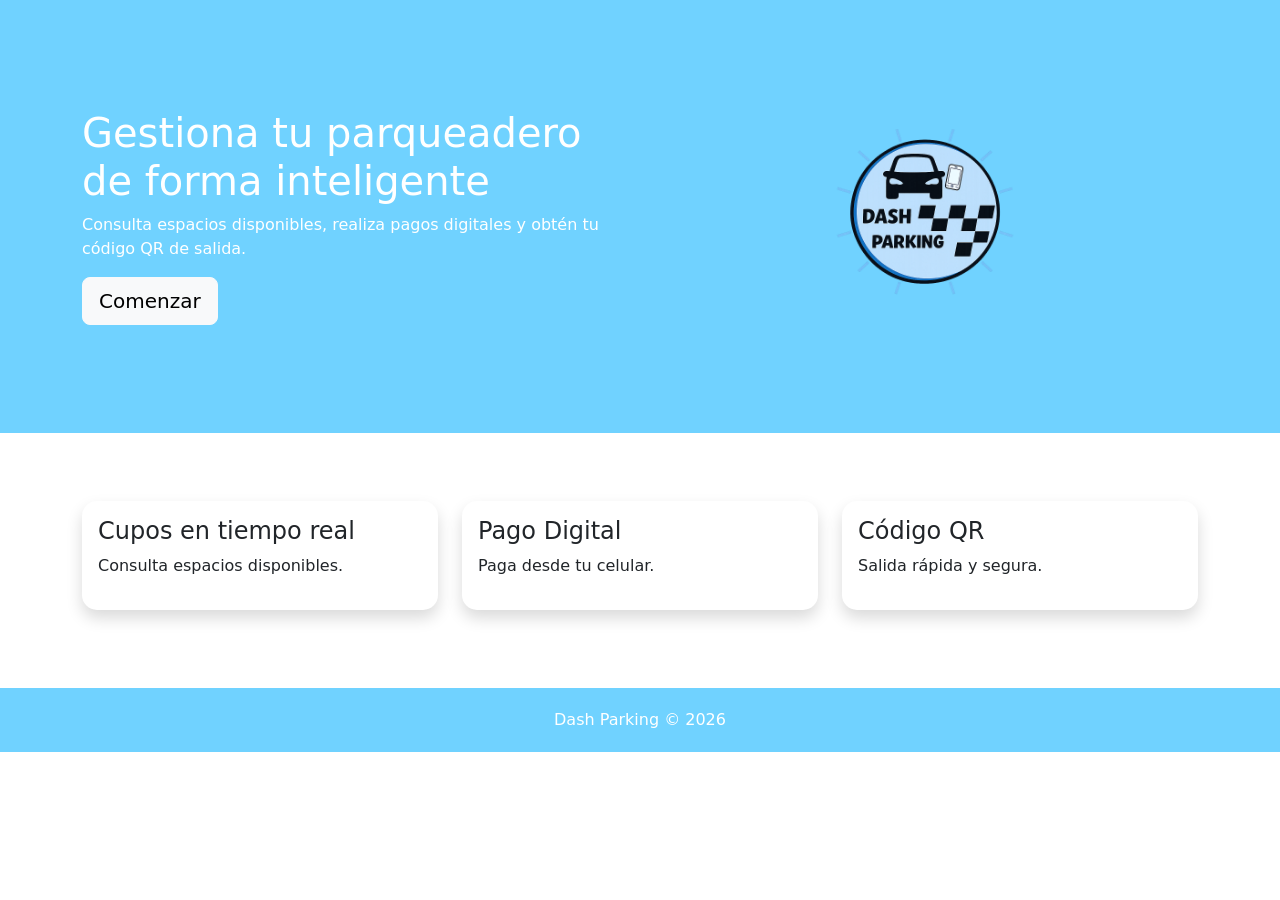
<file: index.html>
<!DOCTYPE html>
<html lang="en">
<head>
    <meta charset="UTF-8">
    <meta name="viewport" content="width=device-width, initial-scale=1.0">
    <link href="https://cdn.jsdelivr.net/npm/bootstrap@5.3.3/dist/css/bootstrap.min.css" rel="stylesheet">
    <link rel="stylesheet" href="index.css">
    <title>Dash Parking</title>
</head>
<body>
    <main>
    <section class="inicio">
        <div class="container">
            <div class="row align-items-center">
                <div class="col-lg-6">
                    <h1>Gestiona tu parqueadero de forma inteligente</h1>
                    <p>
                        Consulta espacios disponibles,
                        realiza pagos digitales y
                        obtén tu código QR de salida.
                    </p>
                    <a href="login.html" class="btn btn-light btn-lg"> Comenzar </a>
                </div>
                <div class="col-lg-6 text-center">
                    <img src="imagenes/Logo.png" class="img-fluid logo">
                </div>
            </div>
        </div>
    </section>
    <section class="servicios container py-5">
        <div class="row">
            <div class="col-md-4">
                <div class="card shadow">
                    <div class="card-body">
                        <h4>Cupos en tiempo real</h4>
                        <p>Consulta espacios disponibles.</p>
                    </div>
                </div>
            </div>
            <div class="col-md-4">
                <div class="card shadow">
                    <div class="card-body">
                        <h4>Pago Digital</h4>
                        <p>Paga desde tu celular.</p>
                    </div>
                </div>
            </div>
            <div class="col-md-4">
                <div class="card shadow">
                    <div class="card-body">
                        <h4>Código QR</h4>
                        <p>Salida rápida y segura.</p>
                    </div>
                </div>
            </div>
        </div>
    </section>
</main>
<footer class="pie"> <p> Dash Parking © 2026 </p> </footer>
</body>
</html>
</file>
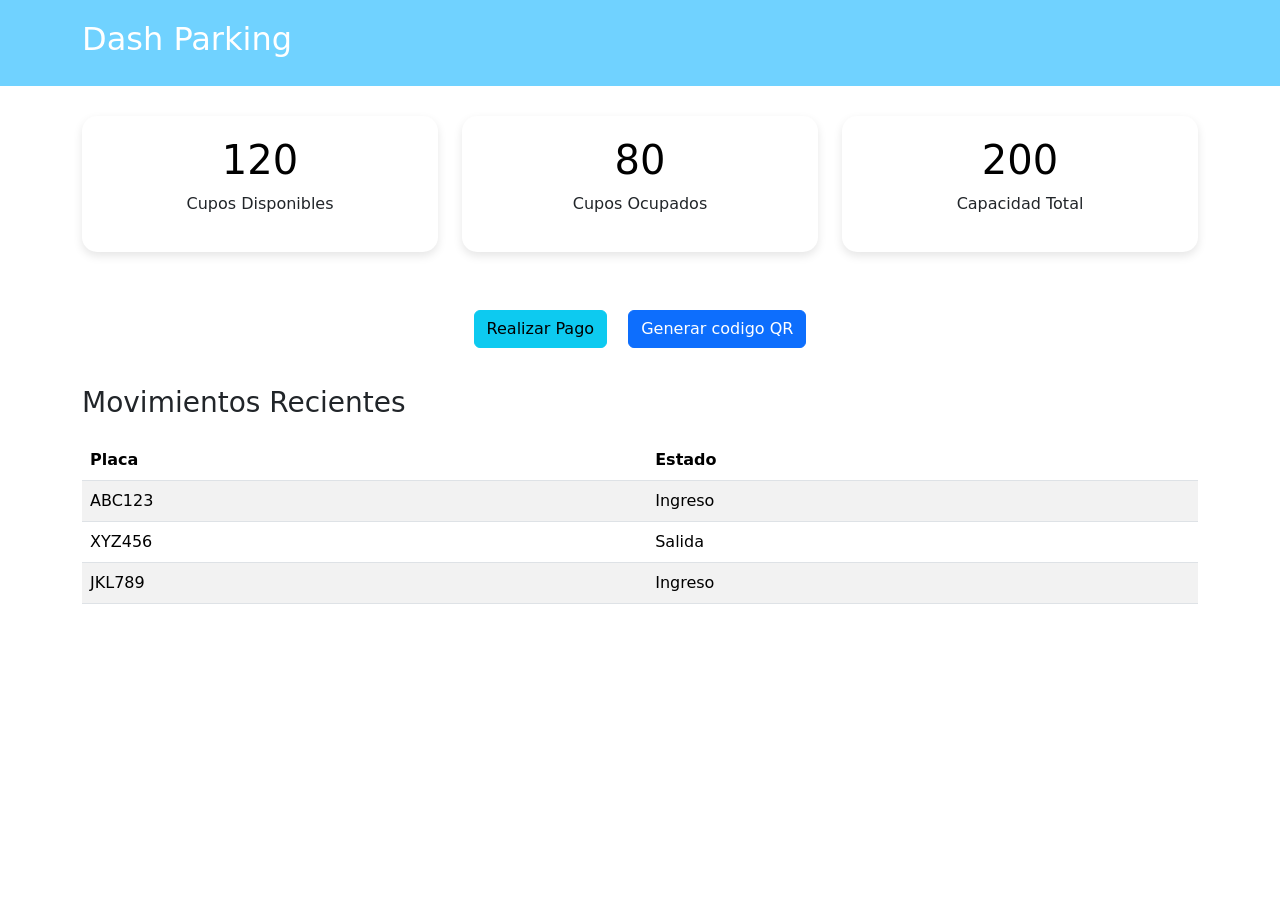
<file: dashboard.html>
<!DOCTYPE html>
<html lang="en">
<head>
    <meta charset="UTF-8">
    <meta name="viewport" content="width=device-width, initial-scale=1.0">
    <link rel="stylesheet" href="dashboard.css">
    <link href="https://cdn.jsdelivr.net/npm/bootstrap@5.3.3/dist/css/bootstrap.min.css" rel="stylesheet">
    <title>Document</title>
</head>
<body>
    <header class="encabezado">
        <div class="container">
            <h2>Dash Parking</h2>
        </div>
    </header>
    <main class="contenido">
        <section class="tarjetas">
            <div class="container">
                <div class="row">
                    <div class="col-md-4">
                        <div class="tarjeta">
                            <h3>120</h3>
                            <p>Cupos Disponibles</p>
                        </div>
                    </div>
                    <div class="col-md-4">
                        <div class="tarjeta">
                            <h3>80</h3>
                            <p>Cupos Ocupados</p>
                        </div>
                    </div>
                    <div class="col-md-4">
                        <div class="tarjeta">
                            <h3>200</h3>
                            <p>Capacidad Total</p>
                        </div>
                    </div>
                </div>
            </div>
        </section>
        <section class="acciones">
            <div class="container text-center">
                <a href="#" class="btn btn-info m-2"> Realizar Pago </a>

                <a href="#" class="btn btn-primary m-2">Generar codigo QR </a>
            </div>
        </section>
        <section class="movimientos">
            <div class="container">
                <h3>Movimientos Recientes</h3>
                <table class="table table-striped">
                    <thead>
                        <tr>
                            <th>Placa</th>
                            <th>Estado</th>
                        </tr>
                    </thead>
                    <tbody>
                        <tr>
                            <td>ABC123</td>
                            <td>Ingreso</td>
                        </tr>
                        <tr>
                            <td>XYZ456</td>
                            <td>Salida</td>
                        </tr>
                        <tr>
                            <td>JKL789</td>
                            <td>Ingreso</td>
                        </tr>
                    </tbody>
                </table>
            </div>
        </section>
    </main>
</body>
</html>
</file>
<file: index.css>
.inicio{
    background-color:#70d2ff;
    color:white;
    padding:100px 0;
}

.logo{
    max-width:350px;
}

.servicios{
    margin-top:20px;
}

.card{
    border:none;
    border-radius:15px;
}

.card:hover{
    transform:translateY(-5px);
    transition:0.3s;
}

@media(max-width:768px){

    .inicio{
        text-align:center;
        padding:60px 20px;
    }

    .logo{
        max-width:250px;
        margin-top:20px;
    }

}

.pie{
    background-color:#70d2ff;
    color:white;
    text-align:center;
    padding:20px;
    margin-top:30px;
}

.pie p{
    margin:0;
}
</file>
<file: dashboard.css>
*{
    margin:0;
    padding:0;
    box-sizing:border-box;
}

body{
    font-family:Arial, sans-serif;
    background-color:#f8f9fa;
}

.encabezado{
    background-color:#70d2ff;
    color:white;
    padding:20px;
}

.contenido{
    padding:30px;
}

.tarjeta{
    background-color:white;
    padding:20px;
    border-radius:15px;
    text-align:center;
    box-shadow:0px 4px 10px rgba(0,0,0,0.1);
    margin-bottom:20px;
}

.tarjeta h3{
    color:#000000;
    font-size:40px;
}

.acciones{
    margin:30px 0;
}

.movimientos h3{
    margin-bottom:20px;
}

@media(max-width:768px){

    .contenido{
        padding:15px;
    }

}
</file>
